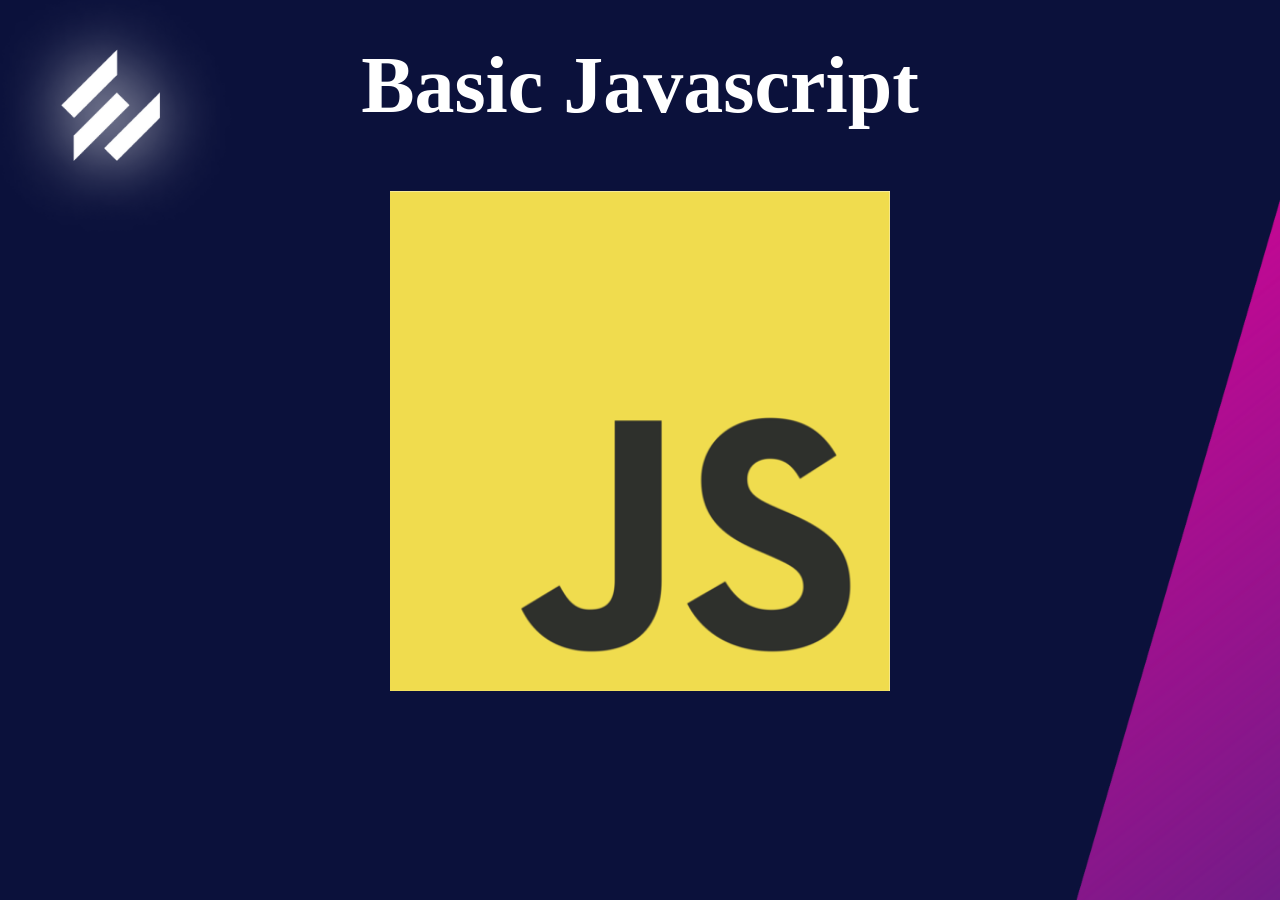
<file: BuildTime2/index.html>
<!DOCTYPE html>
<html lang="en">
<head>
    <meta charset="UTF-8">
    <meta http-equiv="X-UA-Compatible" content="IE=edge">
    <meta name="viewport" content="width=device-width, initial-scale=1.0">
    <link rel="stylesheet" href="style.css">
    <title>Javascript - basic</title>
</head>
<body>
    <section>
        <h1> Basic Javascript</h1>
        <img src="assets/js_logo.png" alt="javascript logo">
    </section>
    
</body>
<script src="BuildTime2.js"></script>
</html>
</file>
<file: BuildTime2/style.css>
/* General */

*{
    margin: 0;
    padding: 0;
}

section{
    display: flex;
    flex-direction: column;
    align-items: center;
    justify-content: flex-start;
    background-image: url(assets/bg_epicode.png);
    background-size: cover;
    height: 100vh;
}

h1{
    font-size: 5em;
    color: #fff;
    padding: 40px;
}

img{
    width: 500px;
    height: 500px;
    padding: 20px;
}
</file>
<file: W2-P2/style.css>
/* General */

*{
    margin: 0;
    padding: 0;
}

section{
    display: flex;
    flex-direction: column;
    align-items: center;
    justify-content: flex-start;
    background-image: url(assets/bg_epicode.png);
    background-size: cover;
    height: 100vh;
}

h1{
    font-size: 5em;
    color: #fff;
    padding: 40px;
}

img{
    width: 500px;
    height: 500px;
    padding: 20px;
}
</file>
